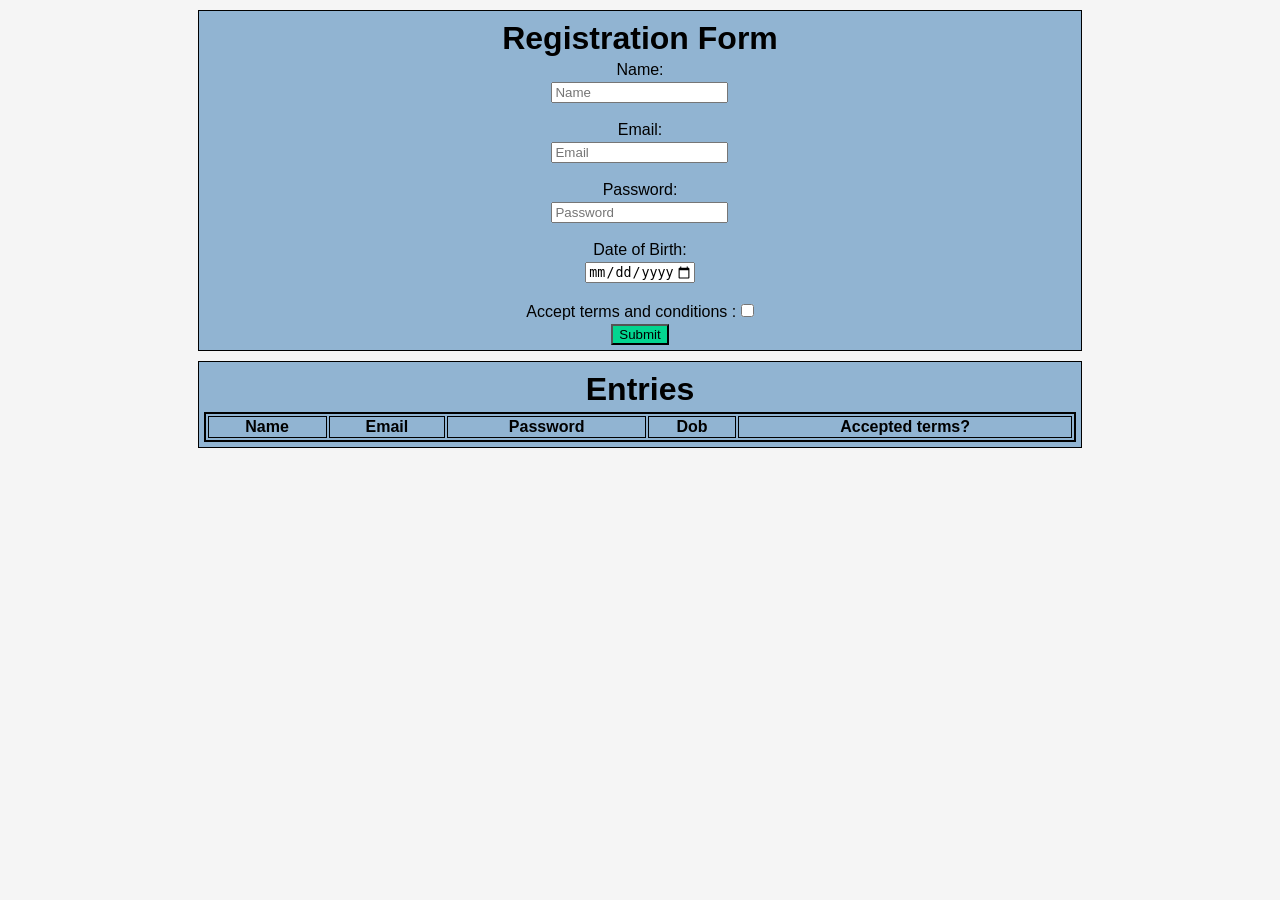
<file: index.html>
<!DOCTYPE html>
<html lang="en">

<head>
    <link rel="stylesheet" href="styles.css">
    <meta charset="UTF-8">
    <meta name="viewport" content="width=device-width, initial-scale=1.0">
    <title>WD 101</title>
</head>

<body>
    <div class="container">
        <div class="parts">
            <h1>Registration Form</h1>
            <form action="" class="form" id="userForm">
                <label for="name">Name:<input class="block" type="text" id="name" name="name" placeholder="Name" required></label></br>
                <label for="email">Email:<input class="block" type="email" id="email" name="email" placeholder="Email" required></label></br>
                <label for="password">Password:<input class="block" type="password" id="password" name="password" minlength="8" placeholder="Password"
                    required></label></br>
                <label for="dob">Date of Birth:<input class="block" type="date" id="dob" name="dob" placeholder="Dob" min="" max="" required></label></br>
                <label class="float" for="atnc">Accept terms and conditions : </label>
                <input class="float" type="checkbox" name="atnc" id="atnc" required></br>
                <button class="block submit" type="submit">Submit</button>
            </form>
        </div>

        <div class="parts" id="tableView">
            <h1>Entries</h1>
            <table class="table">
                <tr class="bor">
                    <th class="bor">Name</th>
                    <th class="bor">Email</th>
                    <th class="bor">Password</th>
                    <th class="bor">Dob</th>
                    <th class="bor">Accepted terms?</th>
                </tr>
            </table>
        </div>
    </div>
    <script src="index.js"></script>
</body>

</html>
</file>
<file: styles.css>
body {
    font-family:Arial,Sans-serif;
    background-color: #f5f5f5;
}

h1 {
    margin: 4px;
}

.container {
    max-width: 70%;
    margin: auto;
    text-align: center;
}

.parts {
    margin: auto;
    margin-top: 10px;
    border: 1px solid;
    padding: 5px;
    background-color: rgb(145, 180, 210);
}

.block {
    display: block;
    margin: auto;
    margin-top: 3px;
}

.table {
    width:100%;
    border: 2px solid;
    margin: auto;
}

.bor {
    border: 1px solid;
    padding: 1px;
}

.float {
    margin: auto;
    margin-top: 3px;
}

.form {
    margin: auto;
}

.submit {
    background-color: rgb(4, 213, 144);
}
</file>
